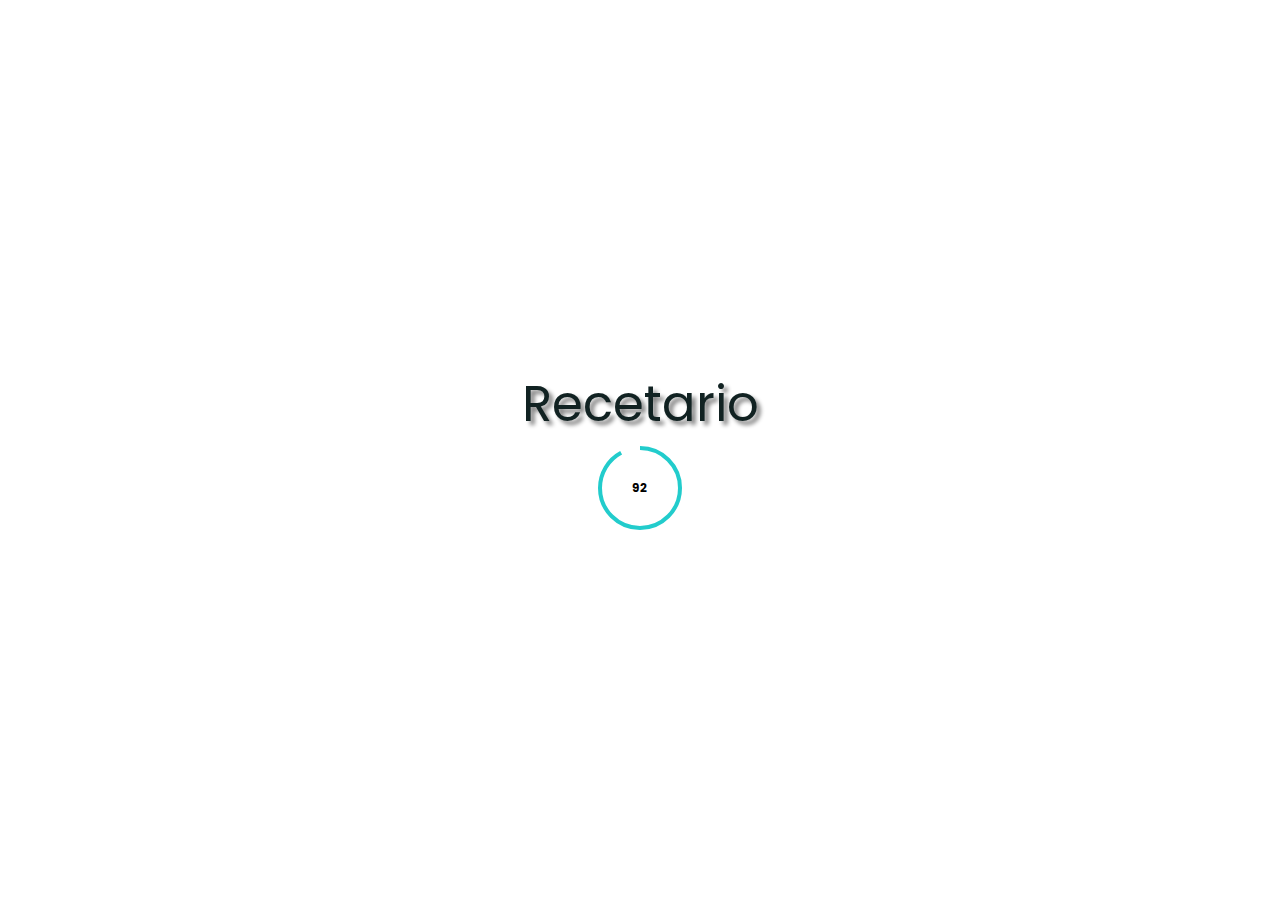
<file: recipes.html>
<!DOCTYPE html>
<html lang="es">

<head>

    <meta charset="UTF-8">
    <meta http-equiv="X-UA-Compatible" content="IE=edge">
    <meta name="viewport" content="width=device-width, initial-scale=1.0">
    <title>El Nabo Contento | Recetario</title>
    <link rel="shortcut icon" href="/alpha_nabo_contento/assets/img/logo/logo.svg">

    <!-- Styles -->

    <link rel="stylesheet" type="text/css" href="assets/style/contact.css">
    <link rel="stylesheet" type="text/css" href="assets/style/form.css">
    <link rel="stylesheet" type="text/css" href="assets/style/header.css">
    <link rel="stylesheet" type="text/css" href="assets/style/intro.css">
    <link rel="stylesheet" type="text/css" href="assets/style/menu.css">
    <link rel="stylesheet" type="text/css" href="assets/style/prod.css">
    <link rel="stylesheet" type="text/css" href="assets/style/style.css">
    <link rel="stylesheet" type="text/css" href="assets/style/recipes.css">
    <link rel="stylesheet" type="text/css" href="assets/style/loading-bar.css" />
    <link rel="stylesheet" type="text/css" href="assets/style/footer.css">
    <link rel="stylesheet" type="text/css" href="assets/style/horarios.css">

    <!-- Tipography -->

    <link rel="preconnect" href="https://fonts.gstatic.com">

    <link href="https://fonts.googleapis.com/css2?family=Poppins:ital,wght@0,100;0,200;0,300;0,400;0,500;0,600;0,700;0,800;0,900;1,100;1,200;1,300;1,400;1,500;1,600;1,700;1,800;1,900&display=swap" rel="stylesheet">


    <link href="https://fonts.googleapis.com/css2?family=Kaushan+Script&display=swap" rel="stylesheet">

    <link href="https://fonts.googleapis.com/css2?family=Poiret+One&display=swap" rel="stylesheet">

    <!-- Scripts -->

    <script type="text/javascript" src="assets/js/loading-bar.js"></script>
    <script type="text/javascript" src="/alpha_nabo_contento/assets/js/verify-mail.js"></script>

    <!-- Fade In/Out Intro -->

    <script src="https://code.jquery.com/jquery-3.2.1.js"></script>
    <script type="text/javascript">
        $(document).ready(function() {
            setTimeout(function() {
                $(".intro, .ldBar").fadeOut(1500);
            }, 3000);

            setTimeout(function() {
                $("body").fadeIn(1500);
            }, 6000);
        });
    </script>

</head>

<body>

    <!-- Intro -->

    <section class="intro">

        <h1>Recetario</h1>

        <!-- Loader -->

        <section class="loader">

            <div class="ldBar label-center" id="ldBar" data-preset="circle" data-duration="1"></div>

            <script>
                /* construct manually */
                var bar1 = new ldBar("#ldBar");
                /* ldBar stored in the element */
                var bar2 = document.getElementById('ldBar').ldBar;
                bar1.set(100);
            </script>

        </section>

    </section>

    <center>

        <header>

            <!-- Logo y nonmbre -->

            <section class="logo">

                <img src="assets/img/logo/logo.svg" alt="">

                <h1>El nabo contento online</h1>

            </section>

        </header>

        <!-- Barra del menu -->

        <section class="btn">

            <!-- Shopping cart -->

            <img src="assets/img/media/svg/store/shopping-basket-solid.svg" alt="Shopping Cart" title="Ver Carrito" class="basket">

            <!-- Botones del menu -->

            <div class="list">

                <a href="index.html">Inicio</a>
                <a href="#" class="yellow">Recetario</a>
                <a href="/alpha_nabo_contento/store.html">Comprar</a>
                <a href="#" class="yellow">Elaboraciones propias</a>
                <a href="#">Proximos eventos</a>

            </div>

            <!-- Redes Sociales -->

            <div class="media">

                <a href="https://www.facebook.com/El-nabo-contento-1831902630398336">
                    <img src="assets/img/media/svg/001-facebook.svg" alt="">
                </a>

                <a href="https://www.instagram.com/elnabocontento/?igshid=14qlivyrdl3oy">
                    <img src="assets/img/media/svg/011-instagram.svg" alt="">
                </a>

                <a href="https://www.youtube.com/channel/UCZ_2OnZmtz641jsjNU2mV2w">
                    <img src="assets/img/media/svg/008-youtube.svg" alt="">
                </a>

            </div>

        </section>

        <br>

        <main>
            <section class="intro-recipes">
                <div class="izq">
                    <img src="assets/img/Others/izq.jpg" alt="" class="izqImg">
                </div>
                <div class="pres">
                    <h1>Recetas y mas.</h1>
                    <h2>El amor por lo que hacemos</h2>
                    <p>No solo queremos que comas sano y bien, queremos ayudarte a cocinar, a mejorar ese plato, a usar un producto nuevo.</p>
                    <p>Por eso vamos a empezar a armar nuestro recetario.</p>
                    <p> Las siguientes recetas son todas del nuestro, animate y mándanos recetas tuyas, porque comer sano y rico, se comparte.</p>
                    <button type="correo" class="enviar_correo" onclick="parent.location='mailto:elnabocontento@gmail.com'"><em>Envianos un mail con tu receta aqui</em></button>
                </div>
                <div class="der">
                    <img src="assets/img/Others/der.jpg" alt="" class="der">
                </div>
            </section>

            <section class="main-content">
                <div>VIDEO 1</div>
                <div>VIDEO 2</div>
                <div>VIDEO 3</div>
                <div>VIDEO 4</div>
                <div>VIDEO X</div>
            </section>


            <!-- Formulario suscripcion -->

            <section class="form">

                <h3>Formulario de suscripcion</h3><br>

                <form>

                    <input type="email" name="emailForm" id="emailForm" placeholder="Dirección de correo electronico"><br><br>

                    <button class="btnForm" type="button" action="validaVacio()">Enviar</button>

                    <br><br>

                    <section class="net">

                        <div class="wpp">

                            <a href="#asd">

                                <img src="assets/img/media/svg/003-whatsapp.svg" alt="Whatsapp" title="Whatsapp">
                                <h5>097419898</h5>

                            </a>

                        </div>

                        <div class="social">

                            <a href="https://www.facebook.com/El-nabo-contento-1831902630398336" target="_blank">
                                <img src="assets/img/media/svg/001-facebook.svg" title="Facebook" alt="Facebook">
                            </a>

                            <a href="https://www.instagram.com/elnabocontento/?igshid=14qlivyrdl3oy" target="_blank">
                                <img src="assets/img/media/svg/011-instagram.svg" title="Instagram" alt="Instagram">
                            </a>

                            <a href="https://www.youtube.com/channel/UCZ_2OnZmtz641jsjNU2mV2w" target="_blank">
                                <img src="assets/img/media/svg/008-youtube.svg" title="YouTube" alt="YouTube">
                            </a>

                        </div>

                    </section>

                </form>

            </section>
        </main>

        <footer>

            <h5>®2021 HashtAG.</h5>

        </footer>

    </center>

</body>

</html>
</file>
<file: assets/style/contact.css>
/* Contacto */

.contacto {
    display: flex;
    justify-content: center;
    align-items: center;
    margin: 20px 0px 20px 0px;
    height: auto;
    background-color: rgba(159, 215, 142, 1);
}

.infoContacto {
    display: inline-block;
    position: relative;
    justify-content: center;
    height: 450px;
    width: 430px;
    margin: 10px 10px 10px 200px;
}

.infoContacto h1 {
    text-align: left;
    font-family: 'Kaushan Script', cursive;
    font-size: 40px;
    font-weight: lighter;
    color: rgb(0, 33, 32);
    margin: 40px 0px 0px;
}

.infoContacto p {
    text-align: left;
    font-family: 'Poiret One', cursive;
    font-size: 20px;
    color: rgb(0, 33, 32);
    margin: 50px 0px 10px 0px;
}


/* Mapa */

.contacto .map {
    display: flex;
    height: 400px;
    width: 55%;
    background-size: auto;
    margin: 20px 30px 20px 0px;
}

.contacto .map iframe {
    overflow: hidden;
    width: 100%;
    height: auto;
    border: 1px solid #333;
    border-radius: 10px;
}
</file>
<file: assets/style/form.css>
/* Redes sociales */

.form {
    display: flex;
    flex-direction: column;
    justify-content: center;
    background-color: rgb(250, 250, 250);
    width: 100%;
    height: 220px;
    padding: 10px 0px 0px 0px;
}

.form h3 {
    display: block;
    margin: 10px;
    font-size: 22px;
    font-family: 'Poiret One', sans;
    font-weight: 600;
    color: black;
}

#emailForm {
    width: 350px;
    height: 25px;
    font-family: 'Poiret One';
    font-size: 15px;
    color: black;
    font-weight: bold;
}

#emailForm:hover {
    border: 1px solid #0ff;
}

.btnForm {
    size: 60;
    width: 350px;
    height: 30px;
    border: 1px solid #333;
    background-color: white;
    color: #222;
    font-family: 'Poiret One';
    font-weight: bold;
    font-size: 15px;
}

.btnForm:hover {
    border: 1px solid #0ff;
}

.btnForm:active {
    color: white;
    background-color: black;
}

.form section h5 {
    display: flex;
    justify-content: center;
    font-size: 15px;
    font-family: 'Poiret One';
    font-weight: 700;
}

.net {
    display: flex;
    width: 100%;
    flex-direction: row;
}

.net .wpp {
    transition: .3s;
}

.net .wpp:hover {
    transform: scale(1.1);
}

.net .wpp a {
    display: flex;
    flex-direction: row;
    text-decoration: none;
    color: #222;
}

.net .wpp a img {
    width: 20px;
    margin: 0px 5px;
}

.net .wpp a h5 {
    display: flex;
}

.social {
    display: flex;
    width: 100px;
}

.social a img {
    display: flex;
    height: 20px;
    width: 20px;
    transition: .3s;
}

.social a img:hover {
    transform: scale(1.5);
}

.social a img:active {
    transform: scale(2);
}
</file>
<file: assets/style/header.css>
/* Header */

header {
    display: flex;
    flex-direction: column;
    margin: 0px 0px 10px 0px;
    width: 90%;
    border-bottom: 1px solid #333;
}

.logo {
    display: flex;
    justify-content: center;
    height: 120px;
    width: 100%;
    padding: 0px;
    margin-bottom: 5px;
}

.logo img {
    display: flex;
    justify-self: center;
    width: 95px;
}

.logo h1 {
    display: flex;
    position: absolute;
    top: 90px;
    font-size: 22px;
    font-weight: normal;
    font-family: 'Poppins', sans-serif;
    color: #333;
}
</file>
<file: assets/style/intro.css>
/* Intro */

.intro {
    display: flex;
    flex-direction: column;
    justify-content: center;
    position: fixed;
    z-index: 1000;
    background-color: white;
    width: 100%;
    height: 100%;
    margin: 0px;
}

.intro img {
    display: flex;
    justify-self: center;
    width: 50%;
    height: 50%;
    opacity: 80%;
}

.intro h1 {
    display: flex;
    align-self: center;
    justify-self: center;
    position: static;
    font-family: 'Poppins', sans-serif;
    font-weight: normal;
    font-size: 50px;
    text-shadow: 4px 4px 4px gray;
    color: #122;
}

.intro p {
    display: flex;
    align-self: center;
    justify-self: center;
    position: static;
    font-family: 'Kaushan Script';
    font-size: 25px;
    font-weight: lighter;
    text-shadow: 2px 2px 2px gray;
    color: #121;
}


/* Loader */

.intro .loader .ldbar {
    display: flex;
    align-items: center;
    margin: 0px auto;
    width: 80px;
    height: 80px;
}
</file>
<file: assets/style/menu.css>
/* Menu */

.btn {
    display: flex;
    flex-wrap: wrap;
    position: sticky;
    top: 0;
    justify-content: center;
    background: rgb(250, 250, 250);
    height: 45px;
    width: 100%;
    z-index: 100;
    transition: .5s;
}


/* Shopping cart */

.basket {
    display: flex;
    align-self: center;
    height: 27px;
    width: 27px;
    padding: 2px;
    position: absolute;
    left: 5%;
    transition: .2s;
}

.basket:hover {
    transform: scale(1.25);
}


/* Buttons Menu */

.list {
    display: flex;
    flex-direction: row;
    justify-content: center;
    width: 80%;
    position: relative;
}

.list a {
    display: flex;
    align-self: center;
    margin: 10px;
    font-family: 'Poppins', sans-serif;
    font-size: 15px;
    font-weight: normal;
    text-decoration: none;
    color: #333;
    transition: .17s;
}

.list a:hover {
    border-bottom: 2px solid rgb(0, 255, 255);
    color: #000;
    transform: scale(1.1);
}

.list a:active {
    color: rgb(255, 255, 0);
}

.list .yellow:hover {
    border-bottom: 2px solid rgb(255, 255, 0);
    color: #000;
    transform: scale(1.1);
}

.list .yellow:active {
    color: rgb(0, 255, 255);
}


/* Redes Sociales */

.media {
    display: flex;
    flex-direction: row;
    justify-content: space-around;
    align-self: center;
    height: auto;
    width: 100px;
    position: absolute;
    right: 5%;
}

.media a img {
    display: flex;
    height: 20px;
    width: 20px;
    transition: .3s;
}

.media a img:hover {
    transform: scale(1.5);
}

.media s img:active {
    transform: scale(2);
}
</file>
<file: assets/style/prod.css>
#prod {
    padding-top: 50px;
}


/* Titulo Productos */

#productHead h1 {
    font-family: 'Kaushan Script';
    font-size: 40px;
    font-weight: lighter;
    margin: 20px 0px;
}

#productHead h3 {
    font-family: 'Poiret One';
    font-size: 18px;
    margin: 5px 0px 20px 0px;
}


/* Productos */

.productos {
    display: flex;
    justify-content: space-between;
    margin: 60px 30px 50px 30px;
    padding: 0px 10% 0px 10%;
}


/* Panaderia */

.panaderia {
    display: flex;
    justify-content: center;
    padding: 0px;
    justify-content: center;
    background-color: lightgreen;
    border-radius: 15px;
}

.panaderia h1 {
    display: flex;
    justify-content: center;
    font-family: 'Poiret One';
    font-size: 22px;
    margin: 50px 0px;
    transition: .25s;
}

.panaderia a {
    text-decoration: none;
    color: #333;
}

.panaderia .imgP {
    overflow: hidden;
    border-top-left-radius: 15px;
    border-top-right-radius: 15px;
}

.panaderia .imgP img {
    display: flex;
    width: 480px;
    border-top-left-radius: 15px;
    border-top-right-radius: 15px;
    transition: .5s ease-out, filter .2s;
}

@supports(object-fit: cover) {
    .panaderia img {
        height: 250px;
        object-fit: cover;
        object-position: center center;
    }
}

.panaderia:hover {
    background-color: #68ee68;
}

.panaderia:hover img {
    transform: scale(1.1);
    filter: saturate(1.3);
}

.panaderia:hover h1 {
    transform: scale(1.15);
    color: #121;
    font-weight: bold;
}

.panaderia:active {
    background-color: lightgreen;
}

.panaderia:active img {
    filter: brightness(60%);
}


/* Comidas Dulces */

.comidas {
    display: flex;
    justify-content: center;
    padding: 0px;
    justify-content: center;
    background-color: lightgreen;
    border-radius: 15px;
}

.comidas h1 {
    display: flex;
    justify-content: center;
    font-family: 'Poiret One';
    font-size: 22px;
    margin: 50px 0px;
    transition: .25s;
}

.comidas a {
    text-decoration: none;
    color: #333;
}

.comidas .imgP {
    overflow: hidden;
    border-top-left-radius: 15px;
    border-top-right-radius: 15px;
}

.comidas .imgP img {
    display: flex;
    width: 480px;
    border-top-left-radius: 15px;
    border-top-right-radius: 15px;
    transition: .5s ease-out, filter .2s;
}

@supports(object-fit: cover) {
    .comidas img {
        height: 250px;
        object-fit: cover;
        object-position: center center;
    }
}

.comidas:hover {
    background-color: #68ee68;
}

.comidas:hover img {
    transform: scale(1.1);
    filter: saturate(1.3);
}

.comidas:hover h1 {
    transform: scale(1.15);
    color: #121;
    font-weight: bold;
}

.comidas:active {
    background-color: lightgreen;
}

.comidas:active img {
    filter: brightness(60%);
}
</file>
<file: assets/style/style.css>
* {
    margin: 0 auto;
    padding: 0px;
}

html {
    scroll-behavior: smooth;
}

body {
    background-color: rgb(250, 250, 250);
}
</file>
<file: assets/style/recipes.css>
.intro-recipes {
        display: flex;
        justify-content: space-between;
        background-color: rgb(251, 248, 238);
    }
    
    .intro-recipes h1 {
        font-family: 'Kaushan Script', cursive;
        font-size: 70px;
        font-weight: lighter;
        color: rgb(188, 155, 93);
        margin: 40px 0px 0px;
    }
    
    .intro-recipes h2 {
        font-family: 'Kaushan Script', cursive;
        padding: 0% 0% 10% 0%;
        font-size: 24px;
        font-weight: lighter;
        /*color: rgb(188, 155, 93);*/
    }
    
    .intro-recipes p {
        padding: 0% 10% 0% 10%;
        text-align: center;
        font-family: 'Poiret One', cursive;
        font-size: 18px;
        /*color: #ccc;
    margin: 5px 40px 10px 40px; */
    }
    
    .intro-recipes div {
        display: inline-flex;
        flex-direction: column;
        align-items: center;
        align-content: center;
    }
    
    .main-content div {
        display: inline-flex;
        flex-direction: row;
        align-items: center;
        align-content: center;
    }
    
    .izq {
        display: flex;
        flex-grow: 1;
        width: 30%;
    }
    
    .izq img {
        width: 100%;
        overflow: hidden;
    }
    
    @supports(object-fit: cover) {
        .intro-recipes .izq img {
            height: 100%;
            object-fit: cover;
            object-position: center center;
        }
    }
    
    .der {
        display: flex;
        flex-grow: 1;
        width: 30%;
    }
    
    .der img {
        width: 100%;
        overflow: hidden;
    }
    
    @supports(object-fit: cover) {
        .intro-recipes .der img {
            height: 100%;
            object-fit: cover;
            object-position: center center;
        }
    }
    
    .pres {
        align-content: center;
        width: 50%;
    }

    .enviar_correo{
        margin-top: 10px;
        margin-bottom: 10px;
        padding: 10px 10px 10px 10px;
        
        
    }
</file>
<file: assets/style/loading-bar.css>
.ldBar {
    position: relative;
}

.ldBar.label-center>.ldBar-label {
    position: absolute;
    top: 50%;
    left: 50%;
    -webkit-transform: translate(-50%, -50%);
    transform: translate(-50%, -50%);
    text-shadow: 1 1 3px #ccc;
    font-family: 'Poppins', sans-serif;
    font-weight: bold;
    font-size: 12px;
    /* display: none; */
}

.ldBar-label:after {
    content: "";
}

.ldBar.no-percent .ldBar-label:after {
    content: "";
}
</file>
<file: assets/style/footer.css>
/* Footer */

footer {
    display: flex;
    background-color: rgb(250, 250, 250);
    height: 20px;
    margin: 0px 0px 10px 0px;
    padding: 5px;
    position: absolute;
    left: 0;
    right: 0;
}

footer h5 {
    display: flex;
    justify-content: center;
    font-size: 12px;
    font-family: 'Poiret One';
    font-weight: 600;
}
</file>
<file: assets/style/horarios.css>
/* Horarios */

.horarios {
    display: flex;
    justify-content: center;
    align-items: center;
    margin: 0px 30px 30px 30px;
    height: auto;
}

.infoHora {
    display: inline-block;
    position: relative;
    z-index: 10;
    justify-content: center;
    margin: 10px 0px 10px -10px;
    height: 400px;
    width: 440px;
    background: #111;
    border-radius: 10px;
}

.infoHora h1 {
    font-family: 'Kaushan Script', cursive;
    font-size: 34px;
    font-weight: lighter;
    color: rgb(0, 157, 154);
    margin: 40px 0px 0px;
}

.infoHora p {
    text-align: left;
    font-family: 'Poiret One', cursive;
    font-size: 20px;
    font-weight: normal;
    color: #ccc;
    margin: 30px 40px 10px 40px;
}

.horario {
    display: flex;
    height: 500px;
    width: 550px;
    margin: 30px -60px 30px 0px;
    background-size: auto;
}

.horario section {
    display: flex;
    justify-content: center;
    overflow: hidden;
    border-radius: 10px;
}

.horario section img {
    overflow: hidden;
    width: 100%;
    height: auto;
    transition: .8s;
}

@supports(object-fit: cover) {
    .horario section img {
        height: 100%;
        object-fit: cover;
        object-position: center center;
    }
}

.img:hover img {
    transform: scale(1.03);
}
</file>
